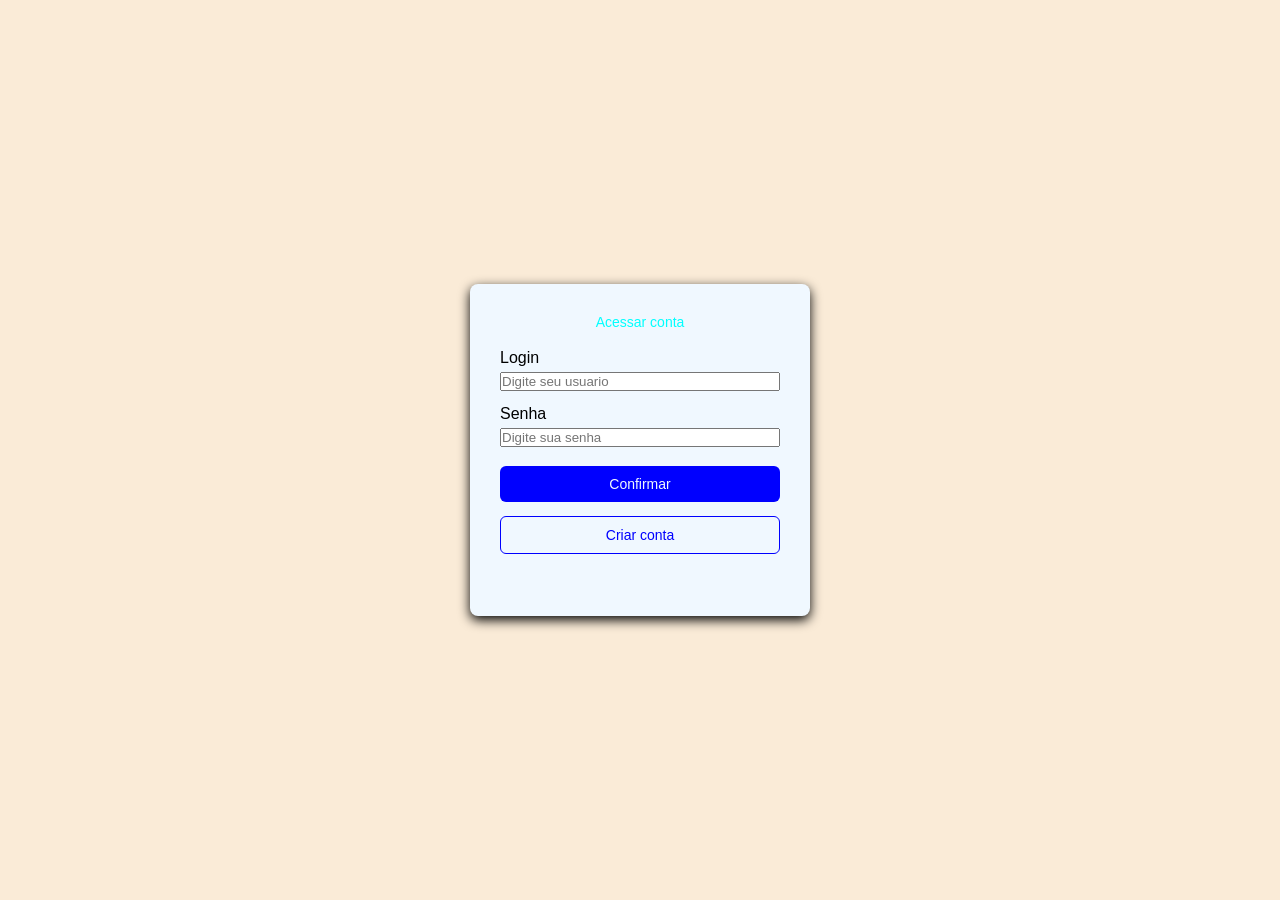
<file: index.html>
<!DOCTYPE html>
<html lang="pt-BR">
<head>
    <meta charset="UTF-8">
    <meta name="viewport" content="width=device-width, initial-scale=1.0">
    <title>Document</title>
    <link rel="stylesheet" href="style.css">
</head>
<body>
    <div class="card">
        <h2> Acessar conta </h2>
        <div class="form-group">
            <label for="usuario"> Login </label>
            <input type="text" id="usuario" placeholder="Digite seu usuario">
        </div>

        <div class="form-group">
            <label for="senha"> Senha </label>
            <input type="password" id="senha" placeholder="Digite sua senha">
        </div>

        <button type="button" class="btn-principal" id="btnConfirmar"> Confirmar </button>
        <a href="cadastro.html" class="btn-secundario"> Criar conta </a>

        <div class="mensagem" id="mensagemFeedback"></div>
    </div>
    <script src="script.js"></script>
</body>
</html>
</file>
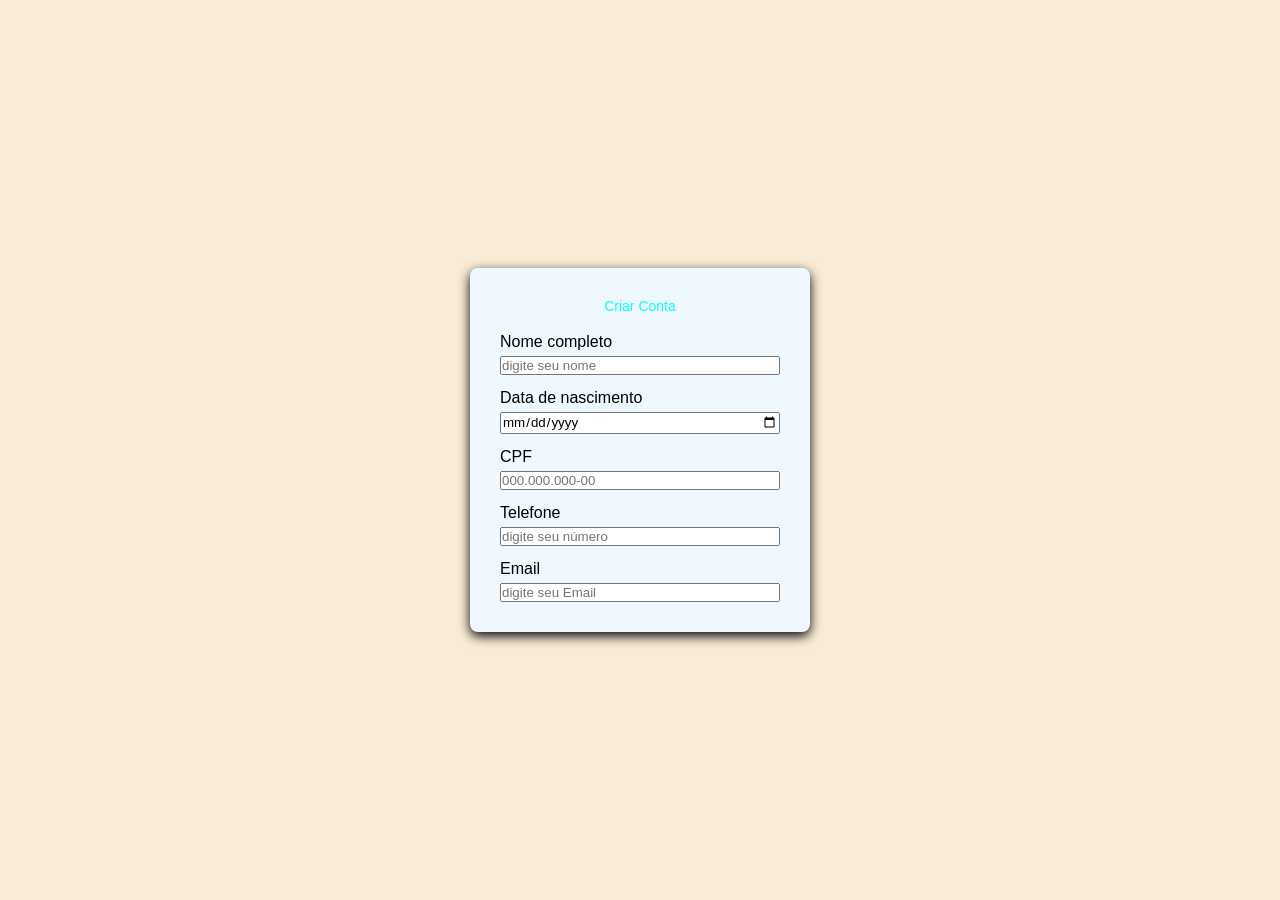
<file: cadastro.html>
<!DOCTYPE html>
<html lang="en">
<head>
    <meta charset="UTF-8">
    <meta name="viewport" content="width=device-width, initial-scale=1.0">
    <title>Document</title>
    <link rel="stylesheet" href="style.css">
</head>
<body>
    <div class="card">
        <h2> Criar Conta </h2>

        <div class="form-group">
            <label for="nome"> Nome completo </label>
            <input type="text" id="nome" placeholder="digite seu nome">
        </div>
        <div class="form-group">
            <label for="nascimento"> Data de nascimento </label>
            <input type="date" id="nascimento">
        </div>

        <div class="form-group">
            <label for="cpf"> CPF </label>
            <input type="text" id="cpf" placeholder="000.000.000-00">
        </div>
        <div class="form-group">
            <label for="telefone"> Telefone </label>
            <input type="tel" id="telefone" placeholder="digite seu número">
        </div>
        <div class="form-group">
            <label for="email"> Email </label>
            <input type="email" id="email" placeholder="digite seu Email">
        </div>
    </div>
</body>
</html>
</file>
<file: style.css>
*{
    box-sizing: border-box;
    margin: 0;
    padding: 0;
    font-weight: 400;
    font-family: 'Franklin Gothic Medium', 'Arial Narrow', Arial, sans-serif;
}

body{
    background-color: antiquewhite;
    display:  flex;
    justify-content: center;
    align-items: center;
    min-height: 100vh;
    padding: 20px;
    color: black;
}
.card{
    background-color: aliceblue;
    padding: 30px;
    border-radius: 8px;
    width: 100%;
    max-width: 340px;
    box-shadow: 0 4px 12px black;
    display: flex;
    flex-direction: column;
    gap: 14px;
}

h2{
    text-align: center;
    color: aqua;
    font-size: 14px;
    margin-bottom: 5px;
}

.form-group{
    display: flex;
    flex-direction: column;
    gap: 5px;
}

input:focus{
    border-color: blue;
}

.btn-principal{
    background-color: blue;
    color: aliceblue;
    border: none;
    padding: 10px;
    border-radius: 6px;
    font-size: 14px;
    cursor: pointer;
    margin-top: 5px;
    transition: 250ms ease-in-out;
}

.btn-principal:hover{
    background-color: blue;
}

.btn-secundario{
    background: none;
    border: 1px solid blue;
    color: blue;
    padding: 10px;
    border-radius: 6px;
    font-size: 14px;
    text-align: center;
    text-decoration: none;
    display: block;
}

.btn-secundario:hover {
    background-color: white;
}

.mensagem{
    font-size: 13px;
    text-align: center;
    min-height: 18px;
}

.mensagem.erro{
    color: red;
}

.mensagem.sucesso{
    color: blue;
}
</file>
